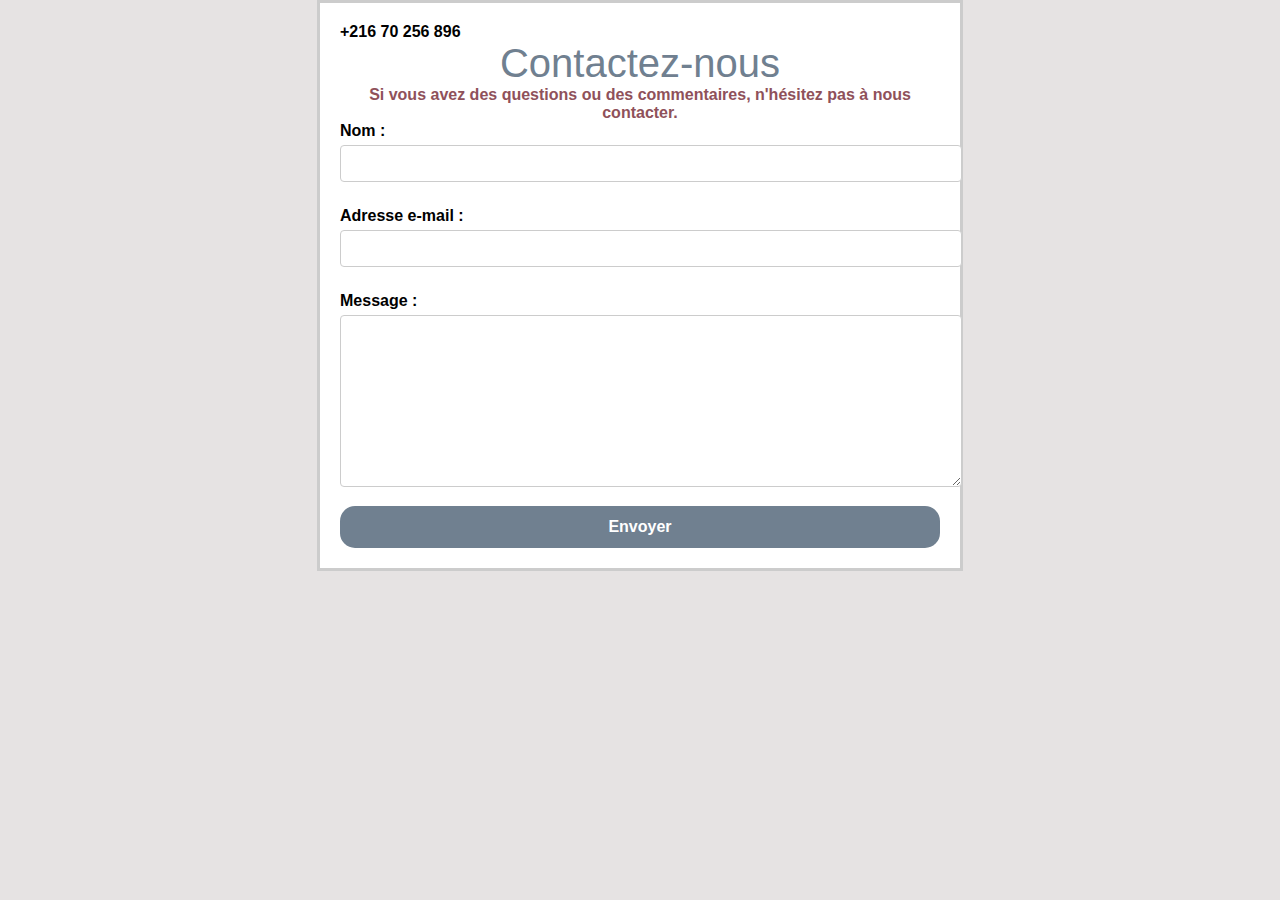
<file: contact.html>
<!DOCTYPE html>
<html>
  <head>  
		<title> Contactez-nous</title>

    <link rel="stylesheet"href="./styless.css">

    <body cla>

  <p><a href="Home.html"></a>
    <a name="contact.html"></a>
    
        
    


    <div class="container">
        <div class="phone"> <i class='bx bx-phone-call'></i><b> +216 70 256 896 </b></div>
    <div class="conex">
        <h10 class="conn"> Contactez-nous </h10>
        <p><b>Si vous avez des questions ou des commentaires, n'hésitez pas à nous contacter.</b></p>
        </div>
        <form id="contact-form">
            <div class="form-group">
                <label for="name">Nom :</label>
                <input type="text" id="name" name="name" required>
            </div>
            <div class="form-group">
                <label for="email">Adresse e-mail :</label>
                <input type="email" id="email" name="email" required>
            </div>
            <div class="form-group">
                <label for="message">Message :</label>
                <textarea id="message" name="message" required></textarea>
            </div>
            <div onclick="contact()" id="button">Envoyer</div>
        </form>
    </div>
    <script src="script.js"></script>
    </body>
    </html>
</file>
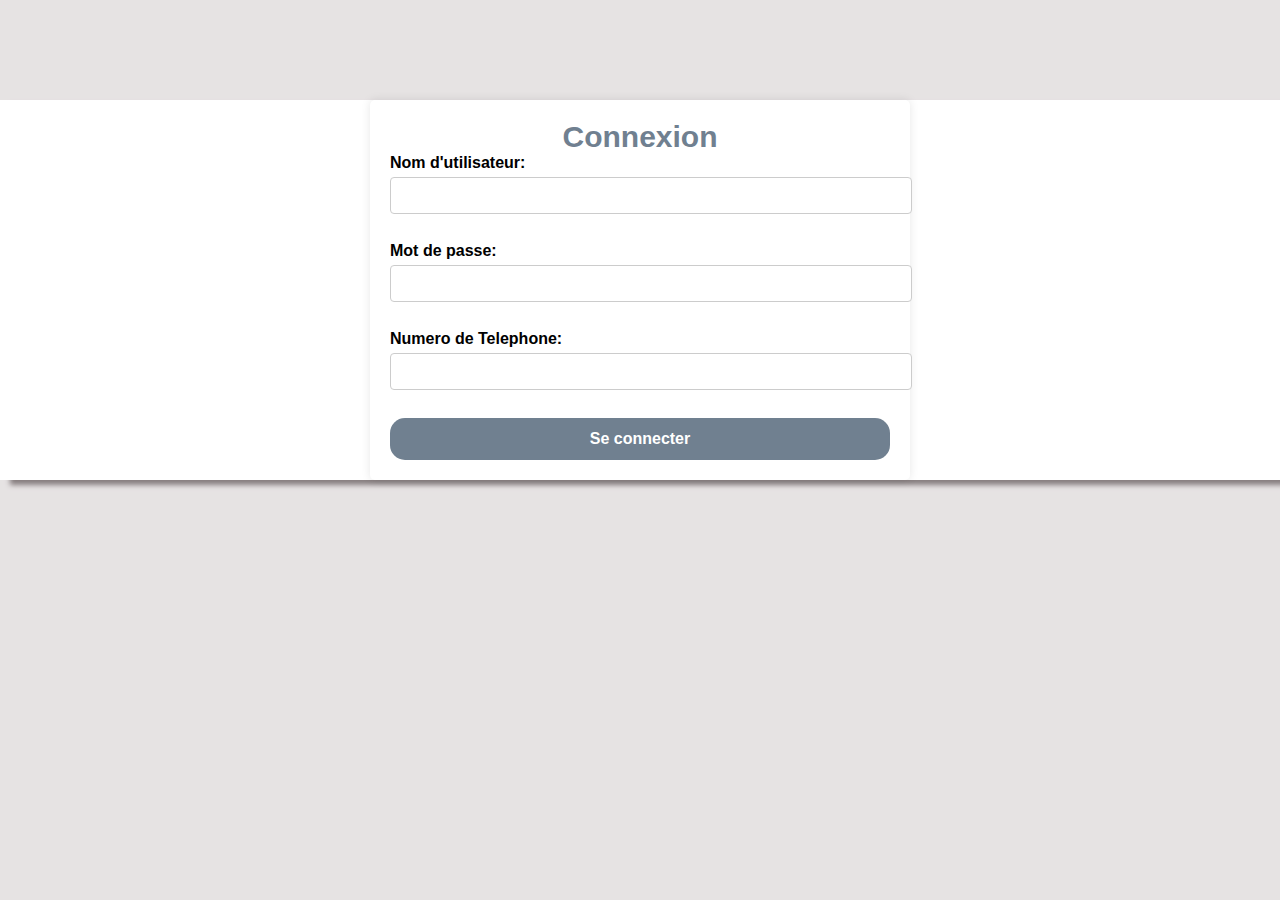
<file: Log in.html>
<!DOCTYPE html>
<html>
  <head>  
		<title> Log in</title>

    <link rel="stylesheet"href="./styless.css">

    <body class="body-login">
      
      

  <p><a href="Home.html"></a>
    <a name="Log in.html"></a>

   
    <div class="login-container">
      <h2 class="con">Connexion</h2>
      <form id="login-form">
          <label for="username">Nom d'utilisateur:<br></label>
          <input type="text" id="username" name="username" required><br>
          
          <label for="password">Mot de passe:<br></label>
          <input type="password" id="password" name="password" required><br>

          <label for="Numero">Numero de Telephone:<br></label>
          <input type="Numero" id="Numero" name="Numero" required><br>
          
          <div onclick="login()" id="button">Se connecter</div>

      </form>
  </div>


  
  <script src="script.js"></script>
</body>

</html>
</file>
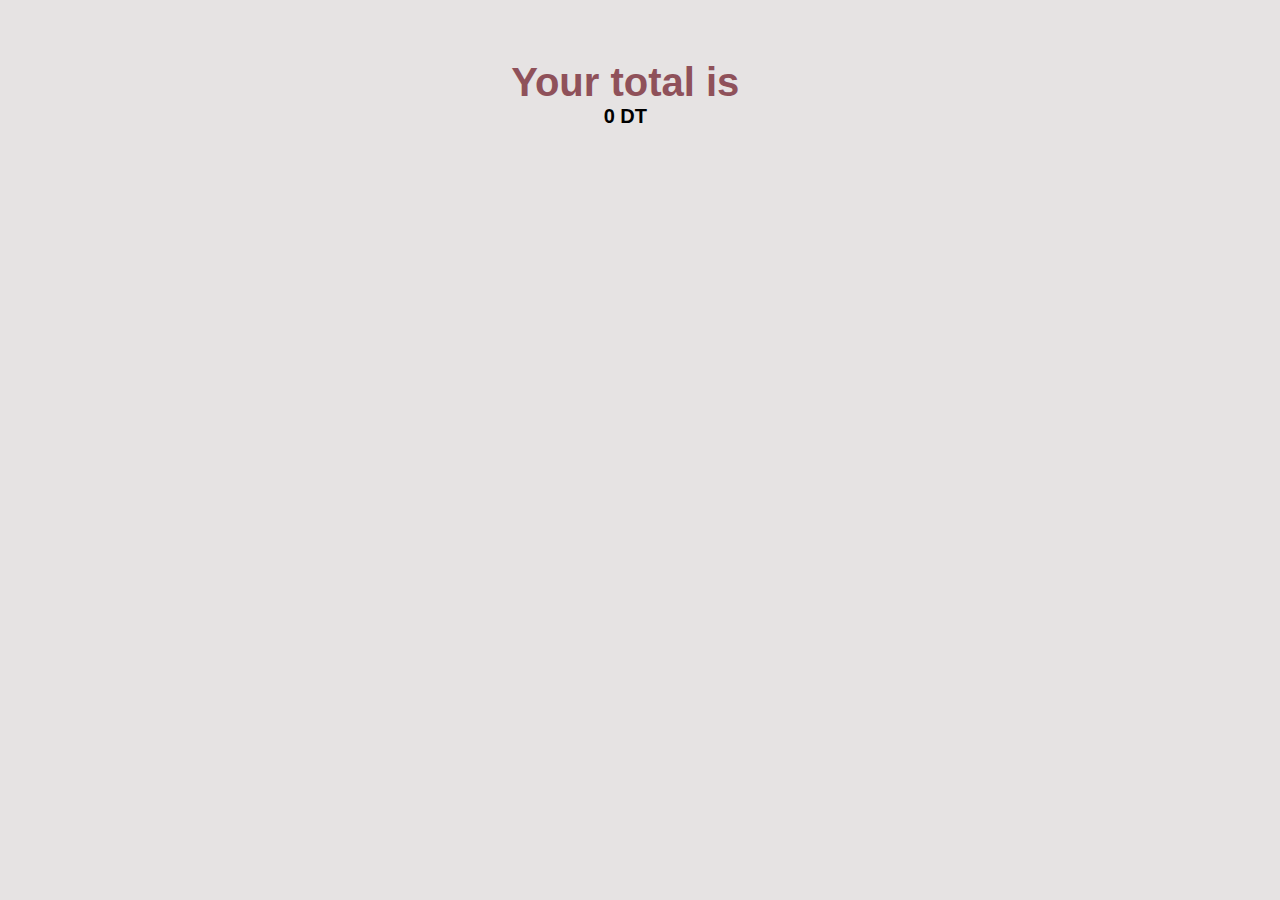
<file: pan.html>
<!DOCTYPE html>
<html>
    <head>
       
    <link rel="stylesheet"href="./styless.css">
</head>
    <body class="body-pan" onload="panier()">
        

    
        <script src="script.js"></script>
    </body>
</html>
</file>
<file: styless.css>
body, h1, h2, h3, p, ul, li, a, img {
    margin: 0;
    padding: 0;
    font-family: Arial, sans-serif;
  }
  html{
    background-color: rgb(230, 227, 227);
  }

.header {
    background-color:#708090;;
    color:white;
    text-align: center;
    padding: 5px;
    
}


.navbar {
    background-color:white;
    color: black;
    overflow: hidden;
    text-align: center;
    font-size: 20px;
   
}

.navbar a {
    float: left;
    display: block;
    color: rgb(0, 0, 0);
    text-align: center;
    padding: 14px 16px;
    text-decoration: none;
}

.logo{
    position: absolute;
   
   right: 20px;
   top:40px;
   bottom: 20px;
    width: 55px; 
   
    color: #ebebeb;;
    padding: 10px;
    font-size: 50px;
    font-weight: bold;
}.logo2{
  position: absolute;
   
   left: 0;
   top:0;
  
    width: 120px; 
   
    padding: 10px;
    font-size:120x;
    font-weight: bold;
}






  .home{
    text-align: center;
    padding: 100px 0;
  }
  
  .home h1 {
    font-size: 36px;
    margin-bottom: 20px;
  }
  
  .home p {
    font-size: 18px;
    margin-bottom: 40px;
  }
  

  
  .features {
    display: flex;
    justify-content: space-between;
    align-items: center;
    margin: 0 auto;
    max-width: 1200px;
    padding: 80px 20px;
  }
  
  .feature {
    text-align: center;
  }
  
  .feature img {
    width: 80px;
    height: 80px;
    margin-bottom: 20px;
  }
  
  .feature h2 {
    font-size: 24px;
    margin-bottom: 10px;
  }
  
  .feature p {
    font-size: 16px;
  }
  .products {
    display: grid;
    
    margin-top: 50px;
    
 
  }
  .product {
    display:flex;
    text-align: center;
    width: 100px;
    margin-bottom: 40px;
    padding: 20px;
    background-color: #fff;
    border-radius: 5px;
    justify-content: space-between;
    

   
  }
  
  .product img {
    width: 100%;
    max-height: 200px;
    object-fit: cover;
    border-radius: 5px;
    display: flex;
    position: relative;

  }
  
  .product h2 {
    font-size: 20px;
    margin: 10px 0;
  }
  
  .product p {
    font-size: 14px;
    margin-bottom: 10px;
  }
  
  
  .buy-button {
    padding: 5px 10px; 
    font-size: 12px; 
    border: none;
    background-color: #f3f5f4;
    
    color: #0a0b41;
    



  }
  .price {
    font-size: 18px;
    font-weight: bold;
    margin-top: 10px;
    padding-top: 10 px;
  }
  
  .titre{
    font-size: 35px;
    color: black;
    text-align: center;
  }
.sous-titre {
    margin-top: 40px;
    margin-bottom: 40px;
    padding: 0;
    font-family: Arial, sans-serif;
    font-size: 20px;
    text-align: center;
    color: rgb(6, 6, 7);
    background-color:white;width: 200px;
    margin-left: 500px
    
    ;

}

.P1,.P2,.P3{
    text-align: center;
    font-size: 25px;
    font-style: oblique; 

}
/* page log in */ 


.body-login{
  font-family: Arial, sans-serif;
  margin: 0;
  padding: 0;
  background-color:white;
  box-shadow: 10px 5px 5px #887f80;
}

.login-container {
  width: 500px;
  margin: 100px auto;
  background-color: #fff;
  padding: 20px;
  border-radius: 5px;
  box-shadow: 0px 0px 10px rgba(0, 0, 0, 0.1);
}

h2 {
  text-align: center;
}

form {
  display: flex;
  flex-direction: column;
}

label {
  margin-bottom: 5px;
}

input {
  padding: 10px;
  margin-bottom: 10px;
  border: 1px solid #ccc;
  border-radius: 3px;
}

button {
  background-color: #007bff;
  color: #fff;
  border: none;
  padding: 10px;
  cursor: pointer;
  border-radius: 3px;
}

.card-body img{
  width: 200px;
  height: 200px;
  margin: 30px;




}

.card-body{

  display: flex;
  flex-direction: column;
  justify-content: center;
  align-items: center;
background-color: white;
  border-radius:30px;
  border-style: hidden;
  box-shadow: 10px 5px 5px #708090;;

}
.titlee{
  text-align: center;
  font-size: 25px;
  font-family: 'Gill Sans', 'Gill Sans MT', Calibri, 'Trebuchet MS', sans-serif;
  color: #020207;
}

.contouring{
  justify-content:  center;
  padding: 40px;

}
.quantity{
  background-color:white;;

}
span.quantity-value{
  background-color:#b6a8aa;
  margin-top: 10px;
 font-size: 20px;
}

/*k*/
 body {
            font-family: Arial, sans-serif;
        }

        .container {
            max-width: 600px;
            margin: 0 auto;
            padding: 20px;
            border: 3px solid #ccc;
            align-items: center;
            justify-content: center;
        }

        .form-group {
            margin-bottom: 15px;
        }

        label {
            display: block;
            font-weight: bold;
            margin-bottom: 5px;
        }

        input, textarea {
            width: 100%;
            padding: 10px;
            border: 1px solid #ccc;
            border-radius: 4px;
        }

        textarea {
            height: 150px;
        }

        button {
            padding: 5px 5px;
            background-color:#b6a8aa;
            color: rgba(0, 0, 0, 0.856);
            border: none;
            border-radius: 4px;
            cursor: pointer;
            font-weight:bolder;
            font-size: 8px; /* Taille de la police du texte du bouton */
 /* Espace interne au bouton pour le contenu */
  width: 80x; /* Largeur du bouton en pixels */
  height: 30px; /* Hauteur du bouton en pixels */
}
        
        #kalenji2{
          margin-left:30px;
          margin-right: 30px;
        }
        .prod{
          text-align: center;
          margin: 10px;
          color: #0a0b41;
        }
        /*/o/*/
        .cart {
    width: 80%;
    margin: 0 auto;
    padding: 20px;
    text-align: center;
    background-color: #f9f9f9;
    border: 1px solid #ddd;
    border-radius: 5px;
    box-shadow: 0 0 10px rgba(0, 0, 0, 0.1);
}

.cart h2 {
    margin-bottom: 20px;
}

.cart-items {
    display: flex;
    flex-wrap: wrap;
    justify-content: center;
    gap: 20px;
}

.cart-item {
    display: flex;
    flex-direction: column;
    align-items: center;
    background-color: #fff;
    border: 1px solid #ddd;
    border-radius: 5px;
    padding: 10px;
    box-shadow: 0 2px 4px rgba(0, 0, 0, 0.1);
    width: 200px;
}

.cart-item img {
    max-width: 100%;
    height: auto;
    margin-bottom: 10px;
}

.cart-total {
    margin-top: 20px;
}

#clear-cart, #checkout {
    margin-top: 10px;
    padding: 10px 20px;
    background-color: #90a2b6;
    color: #fff;
    border: none;
    border-radius: 5px;
    cursor: pointer;
}

#clear-cart {
    background-color: #9c8d8f;
    margin-right: 10px;
}
.liv{
  text-align: center;
  font-size: 20px;
  background-color:rgb(230, 228, 228);
  margin-top: 15px;
  margin-bottom: 15px;
}
.image-acceuil{
  width: 1000px;
  justify-content: center;
  align-items: center;
  opacity: 80%;


  
}
.immg{
  display: flex;
  justify-content: center;
}
.immg .para{
  position: absolute;
  top:500px;
  bottom: 20px;
  left:80px;
  right:80px;
  color: white;
  font-size:60px;
  text-align: center;
  justify-content: center;
  align-items: center;
  margin-left: 90px;
  animation: 1s ease-out 0s 1 slideInFromLeft;
}
.immg .paraa{
  position: absolute;
  top:700px;
  bottom: 20px;
  color: white;
  font-size:25px;
  text-align: center;
  margin-left: 90px;
  animation: 1s ease-out 0s 1 slideInFromLeft;
}
@keyframes slideInFromLeft {
  0% {
    transform: translateX(-100%);
  }
  100% {
    transform: translateX(0);
  }
}
.product-container2{
  display: flex;
  display: flex;
  width:92.5vw;
  margin-left:2.5vw;

  flex-direction:row ;
  align-items:center ;
  justify-content:space-between ;


}
.product-container3{
  display: flex;
  display: flex;
  width:92.5vw;
  margin-left:2.5vw;
  flex-direction:row ;
  align-items:center ;
  justify-content:space-between ;

}
.cont{
  display: flex;
 
}
#button{
  background-color:#708090; ;
  border-radius: 15px;
  padding: 12px;
  color: white;
  text-align: center;
  font-weight: bolder;
}
#button:hover{
  cursor: pointer;
  background-color: #0050a7;
}
 .color{
  color:#708090;
  color:#ffffff;
  color:#000000;
 color: #b76e79;
} 
.social-media{
  font-size: 40px;
  color: white;
  text-align: center;
  

}
.social{
  background-color: black;

}
.icon{
  color: white;
  font-size: 20px;
  text-align: center;
}
.con{
  color:#708090;
  font-size: 30px;
  text-align: center;
  font-family: 'Trebuchet MS', 'Lucida Sans Unicode', 'Lucida Grande', 'Lucida Sans', Arial, sans-serif;
}
.icon4{ color:black;
  font-size: 20px;
  text-align: center;
  right: 0;
}
.conn{
  color:#708090;
  font-size: 40px;
  text-align: center;
  font-family: 'Trebuchet MS', 'Lucida Sans Unicode', 'Lucida Grande', 'Lucida Sans', Arial, sans-serif;
}
.conex{
  text-align: center;
}
.phone{
  color: #000000;
  size: 40px;
}
.conex p{
  size: 20px;
  color: #8f515a;
}
.ajouter{
  font-weight: bolder;
  margin-right:25px;
  margin-left: 25px;
  box-shadow: 5px 2.5px 2.5px;
  font-size: 15px;
}

/* fazet panier*/

.body.pan {
  font-family: Arial, sans-serif;
  margin: 0;
  padding: 0;
  background-color: white;
}

.pan {
  display: flex;
  flex-wrap: wrap;
  justify-content: space-between;
  padding: 20px;
}

.prd {
  border: 1px solid white;
  padding: 10px;
  margin-left: 35%;
  text-align: center;
  max-width: 300px;
  border-radius: 10px 5px 5px;
  background-color: white;
}

/* Style de l'image */
.prd img {
  max-width: 100%;
  height: auto;
}

/* Style du nom du produit */
.Prname {
  font-weight: bold;
  margin: 5px 0;
  font-size: 30px;
}

/* Style du prix */
.price {
  color:black;
  font-size: 20px;
  font-weight: bolder;
}

/* Style des boutons de quantité */
.counterBtn {
  display: inline-block;
  width: 20px;
  height: 20px;
  background-color:#708090;
  color: white;
  text-align: center;
  cursor: pointer;
  user-select: none;
  line-height: 20px;
  font-size: 14px;
  margin: 10px 5px;

}

/* Style de la quantité */


/* Style du total */
.tot {
  margin-top: 20px;
  text-align: center;
  margin-left: 2%;
  margin-right: 55px;
  font-size: 40px;
  font-weight: bolder;
  color: #8f515a;
}

#yourTotal {
  font-size:20px;
  font-weight: bold;
color: #000000;
}

.container{
  background-color: white;
}
</file>
